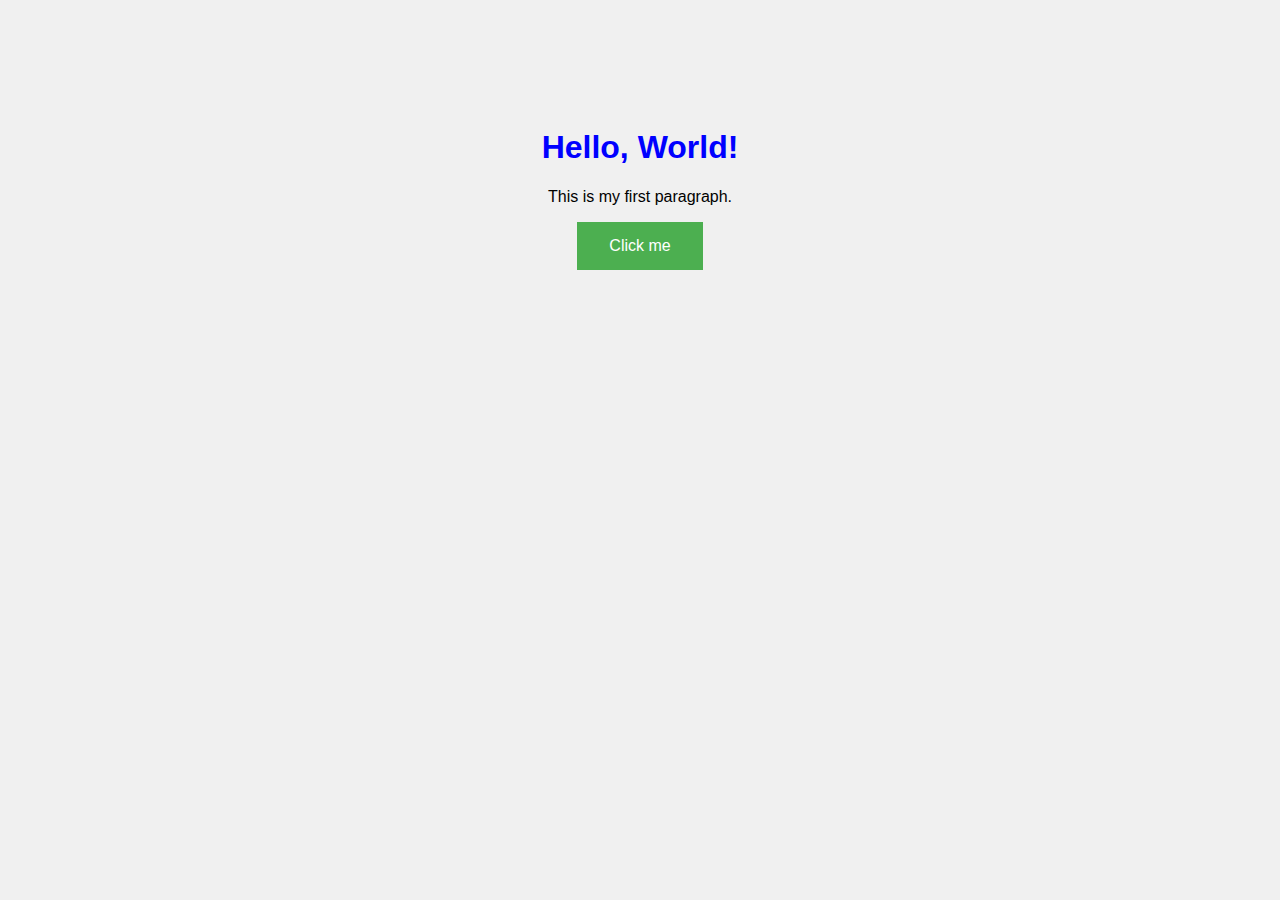
<file: Latihan/index.html>
<!DOCTYPE html>
<html lang="en">
<head>
  <meta charset="UTF-8">
  <meta name="viewport" content="width=device-width, initial-scale=1.0">
  <title>My First Semantic Web Page</title>
  <link rel="stylesheet" href="style.css">
</head>
<body>
  <header>
    <h1>Hello, World!</h1>
  </header>

  <main>
    <p>This is my first paragraph.</p>
  </main>

  <footer>
    <button onclick="alert('Halo!')">Click me</button>
  </footer>

  <script src="script.js"></script>
</body>
</html>
</file>
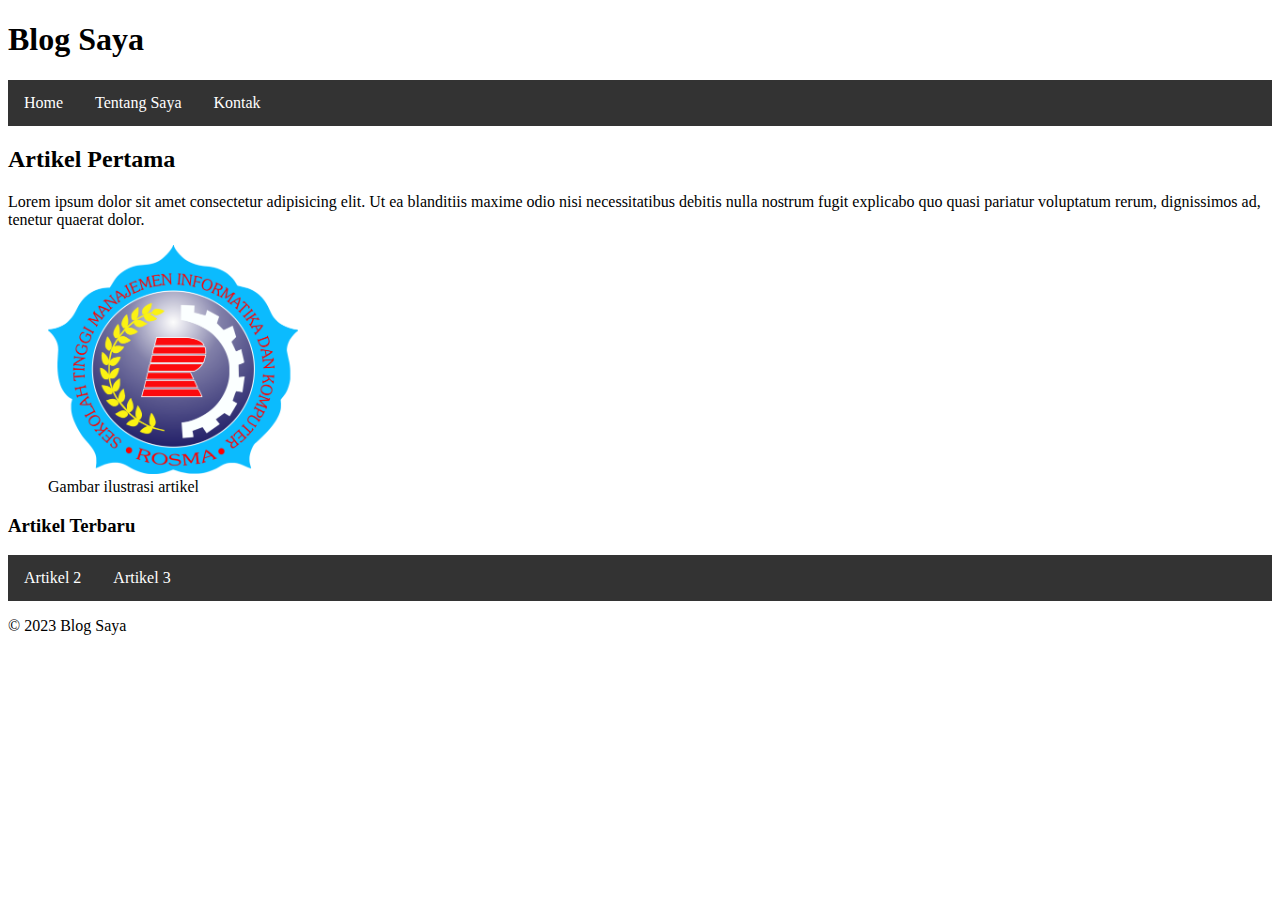
<file: HMTL/semantic.html>
<!DOCTYPE html>
<html>
<head>
  <link rel="stylesheet" href="style.css">
  <title>Contoh Halaman dengan Elemen Semantik</title>
</head>
<body>
  <header>
    <h1>Blog Saya</h1>
    <nav>
      <ul>
        <li><a href="#">Home</a></li>
        <li><a href="#">Tentang Saya</a></li>
        <li><a href="#">Kontak</a></li>
      </ul>
    </nav>
  </header>

  <main>
    <article>
      <h2>Artikel Pertama</h2>
      <p>Lorem ipsum dolor sit amet consectetur adipisicing elit. Ut ea blanditiis maxime odio nisi necessitatibus debitis nulla nostrum fugit explicabo quo quasi pariatur voluptatum rerum, dignissimos ad, tenetur quaerat dolor.</p> 
      <figure>
        <img src="logo.png" alt="Gambar ilustrasi" width="250px">
        <figcaption>Gambar ilustrasi artikel</figcaption>
      </figure>
    </article>

    <aside>
      <h3>Artikel Terbaru</h3>
      <ul>
        <li><a href="#">Artikel 2</a></li>
        <li><a href="#">Artikel 3</a></li>
      </ul>
    </aside>
  </main>

  <footer>
    <p>&copy; 2023 Blog Saya</p>
  </footer>
</body>
</html>
</file>
<file: Latihan/style.css>
body {
    font-family: Arial, sans-serif;
    background-color: #f0f0f0;
    text-align: center;
    padding: 100px;

}
  
  h1 {
    color: blue;
    text-align: center;
  }
  
  button {
    background-color: #4CAF50;
    border: none;
    color: white;
    padding: 15px 32px;
    text-align: center;
    text-decoration: none;
    display: inline-block;
    font-size: 16px;
  }
</file>
<file: HMTL/style.css>
ul {
    list-style-type: none;
    margin: 0;
    padding: 0;
    overflow: hidden;
    background-color: #333;
    display: flex; /* Use flexbox for horizontal layout */

  }
  
  li {
    float: left;
  }
  
  li a {
    display: block;
    color: white;
    text-align: center;
    padding: 14px 16px;
    text-decoration: none;
  }
  
  /* Change the link color to #111 (black) on hover */
  li a:hover {
    background-color: #111;
  }

  @media (max-width: 768px) {
    ul {
      flex-direction: column; /* Change to vertical layout */
    }
  
    li {
      flex: none; /* Remove flex property to avoid equal sharing */
    }
  }
</file>
